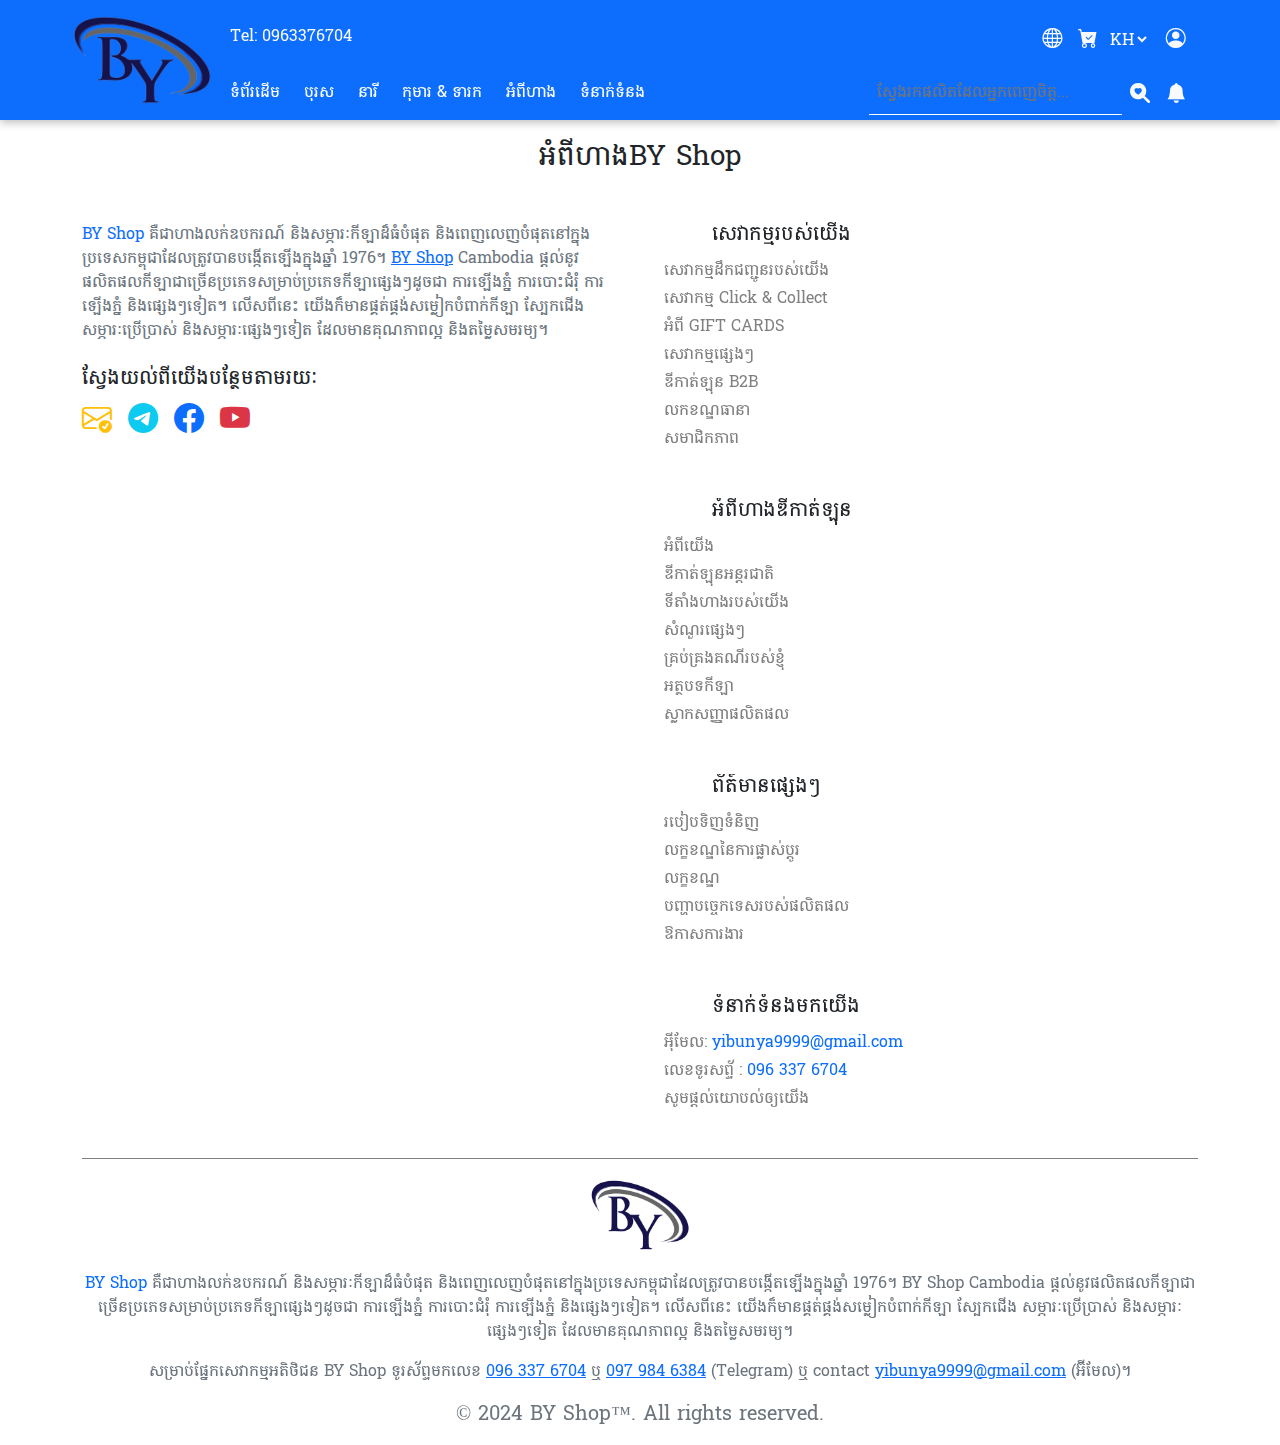
<file: about.html>
<!DOCTYPE html>
<html lang="en">
<head>
    <meta charset="UTF-8">
    <meta name="viewport" content="width=device-width, initial-scale=1.0">
    <link rel="stylesheet" href="css/style.css">
    <link rel="stylesheet" href="css/contact.css">
    <link rel="stylesheet" href="vendor/bootstrap/bootstrap.min.css">
    <link rel="stylesheet" href="https://cdn.jsdelivr.net/npm/bootstrap-icons@1.11.3/font/bootstrap-icons.min.css">
    <link href="https://unpkg.com/aos@2.3.1/dist/aos.css" rel="stylesheet">
    <title>អំពីហាង</title>
    <link rel="icon" href="img/logo-white.png">
</head>
<body style="font-family: Suwannaphum, serif;">
    <!-- ------- <Header>---------- -->
    <section class="navbar-menu fixed-top">
        <nav class="navbar navbar-expand-lg bg-primary  navbar-dark p-0 d-none d-lg-block ">
            <div class="container mb-0 h-100 ">
                <a class="navbar-brand p-0" href="index.html">
                    <img class="image-fluid w-25" src="img/logo-white.png" alt="">
                </a>
                <button class="navbar-toggler" type="button" data-bs-toggle="collapse" data-bs-target="#navbarSupportedContent" aria-controls="navbarSupportedContent" aria-expanded="false" aria-label="Toggle navigation">
                    <span class="navbar-toggler-icon"></span>
                </button>
                
                <div class="collapse navbar-collapse  h-100 " id="navbarSupportedContent">
                    <div class="row w-100 p-0 m-0 h-100 py-0 ">
                        <div class="col  mb-0 h-100 d-flex flex-column justify-content-between ">
                            <span class="text-light my-4">Tel: <a class="nav-link d-inline tel" href="">0963376704</a></span>
                            <ul class="navbar-nav me-auto mb-lg-0 gap-lg-1 gap-xl-3 gap-xxl-4 position-relative ">
                                <li class="nav-item p-0">
                                  <a class="nav-link active hvr-underline-from-left pb-3 ps-0 " aria-current="page" href="index.html">ទំព័រដើម</a>
                                </li>
                                
                                <li class="nav-item p-0">
                                  <a class="nav-link active hvr-underline-from-left pb-3 ps-0" aria-current="page" href="#">បុរស</a>
                                  <div class="drowdow position-absolute d-flex flex-column ">
                                    <a href="men_shirts.html">អាវ</a>
                                    <a href="men_pats.html">ខោ</a>
                                    <a href="men_shoes.html">ស្បែកជើង</a>
                                  </div>
                                </li>
                                <li class="nav-item p-0">
                                  <a class="nav-link active hvr-underline-from-left pb-3 ps-0" aria-current="page" href="#">នារី</a>
                                  <div class="drowdow position-absolute d-flex flex-column ">
                                    <a href="women_shirts.html">អាវ</a>
                                    <a href="women_pants.html">ខោ</a>
                                    <a href="women_shoes.html">ស្បែកជើង</a>
                                  </div>
                                </li>
                                <li class="nav-item p-0">
                                  <a class="nav-link active hvr-underline-from-left pb-3 ps-0" aria-current="page" href="#">កុមារ & ទារក</a>
                                  <div class="drowdow position-absolute d-flex flex-column ">
                                    <a href="c-boy.html">ក្មេងប្រុស</a>
                                    <a href="c-girl.html">ក្មេងស្រី</a>
                                    <a href="c-baby.html">ទារក</a>
                                  </div>
                                </li>
                                <li class="nav-item p-0">
                                    <a class="nav-link active hvr-underline-from-left pb-3 ps-0" aria-current="page" href="about.html">អំពីហាង</a>
                                </li>
                                <li class="nav-item p-0">
                                    <a class="nav-link active hvr-underline-from-left pb-3 ps-0" aria-current="page" href="contact-us.html">ទំនាក់ទំនង</a>
                                </li>
                                
                              </ul>
                        </div>
                        <div class="col ">
                            <div>
                                <form class="d-flex justify-content-end mt-4" action="">
                                    <a class="nav-link text-light me-3 fs-5" href=""><i class="bi bi-globe"></i></a>
                                    <a href="" class="nav-link text-light fs-5"><i class="bi bi-cart-check-fill"></i></a>
                                    <select class="border-0 bg-primary  text-light  ms-2 " name="" id="">
                                        <option value="">KH</option>
                                        <option value="">EN</option>
                                    </select>
                                    <a href="landing.html" class="nav-link text-light ms-3 fs-5"><i class="bi bi-person-circle"></i></a>
                                </form>
                            </div>
                            <form class="d-flex justify-content-end  mt-4 " role="search">
                                <input class="text-light ps-2" type="search" placeholder="ស្វែងរក​ផលិតដែលអ្នកពេញចិត្ត..." aria-label="Search">
                                <a class="nav-link text-light fs-5 ms-2" href=""><i class="bi bi-search-heart-fill"></i></a>
                                <a class="nav-link text-light fs-5 ms-3" href=""><i class="bi bi-bell-fill"></i></a>
                            </form>
                        </div>
                    </div>
                </div>
            </div>
        </nav>

        <nav class="navbar navbar-expand-lg bg-primary navbar-dark d-block d-lg-none ">
            <div class="container">
                
                <div class="d-flex ">
                    <a class="navbar-brand nav-link fs-2" data-bs-toggle="offcanvas" href="#offcanvasNavbar" role="button" aria-controls="offcanvasExample"><i class="bi bi-list"></i></a>
                    <a class="navbar-brand nav-link ms-2 pt-3" href="#"><i class="bi bi-search-heart-fill"></i></a>
                </div>
                
                
                <div class="logo m-auto ">
                    <a href="index.html"><img class="img-fluid " src="img/logo-white.png" alt=""></a>
                </div>
    
                <div class="justify-content-end ">
                <div>
                    <form class="d-flex justify-content-end " action="">
                        <!-- <a class="nav-link text-light fs-5 me-3" href=""><i class="bi bi-globe"></i></a> -->
                        <a href="" class="nav-link text-light fs-5 me-1"><i class="bi bi-cart-check-fill"></i></a>

                        <select class="border-0 bg-primary text-light ms-1 " name="" id="">
                            <option value="">KH</option>
                            <option value="">EN</option>
                        </select>
                        <a href="" class="nav-link text-light ms-1 fs-5"><i class="bi bi-bell-fill"></i></a>
                        <a href="landing.html" class="nav-link text-light ms-3 fs-5"><i class="bi bi-person-circle"></i></a>
                    </form>
                </div>
                </div>
            </div>
        </nav>
        <!-- ---- offcanvas--- -->
        <div class="offcanvas offcanvas-start bg-primary navbar-dark " tabindex="-1" id="offcanvasNavbar" aria-labelledby="offcanvasExampleLabel">
            <div class="offcanvas-start ms-4 mt-2">
                <!-- <h5 class="offcanvas-title" id="offcanvasExampleLabel">Offcanvas</h5> -->
                <button type="button" class="btn-close" data-bs-dismiss="offcanvas" aria-label="Close"></button>
            </div>
            <div class="offcanvas-body">
                <div class="m-auto w-50 m-auto ">
                    <a href="index.html"><img class="img-fluid w-100" src="img/logo-white.png" alt=""></a>
                </div>
                <div class="w-50 m-auto offcan mt-3">
                    <ul class="navbar-nav w-100  gap-2 position-relative">
                        <li class="nav-item ">
                            <a class="nav-link active d-inline fs-6" aria-current="page" href="index.html">ទំព័រដើម</a>
                        </li>
                        <li class="nav-item ">
                            <a class="nav-link active  d-inline fs-6 " aria-current="page" href="#">បុរស</a>
                            <div class="drowdow1 d-flex flex-column">
                                <a href="men_shirts.html"> <i class="bi bi-arrow-right text-light "></i> អាវ</a>
                                <a href="men_pats.html"> <i class="bi bi-arrow-right text-light "></i> ខោ</a>
                                <a href="men_shoes.html"> <i class="bi bi-arrow-right text-light "></i> ស្បែកជើង</a>
                            </div>
                        </li>
                        <li class="nav-item ">
                            <a class="nav-link active d-inline fs-6" aria-current="page" href="#">នារី</a>
                            <div class="drowdow1 d-flex flex-column ">
                                <a href="women_shirts.html"> <i class="bi bi-arrow-right text-light "></i> អាវ</a>
                                <a href="women_pants.html"> <i class="bi bi-arrow-right text-light "></i> ខោ</a>
                                <a href="women_shoes.html"> <i class="bi bi-arrow-right text-light "></i>ស្បែកជើង</a>
                            </div>
                        </li>
                        <li class="nav-item ">
                            <a class="nav-link active d-inline fs-6" aria-current="page" href="#">កុមារ & ទារក</a>
                            <div class="drowdow1 d-flex flex-column ">
                                <a href="c-boy.html"> <i class="bi bi-arrow-right text-light "></i> ក្មេងប្រុស</a>
                                <a href="c-girl.html"> <i class="bi bi-arrow-right text-light "></i> ក្មេងស្រី</a>
                                <a href="c-baby.html"> <i class="bi bi-arrow-right text-light "></i> ទារក</a>
                            </div>
                        </li>
                        <li class="nav-item ">
                            <a class="nav-link active d-inline fs-6" aria-current="page" href="about.html">អំពីហាង</a>
                        </li>
                        <li class="nav-item ">
                            <a class="nav-link active d-inline fs-6" aria-current="page" href="contact-us.html">ទំនាក់ទំនង</a>
                        </li>
                    </ul>
                </div>
            </div>
        </div>
    </section>
    <!-- contact -->
    <section class="section-about">
        <div class="container mt-5 ">
            <h1 class="text-center h3 mb-5">
                អំពីហាងBY Shop
            </h1>
            <div class="row g-5">
                <div class="col-xl-6 col-lg-6 col-md-12">
                    <p class="text-secondary">
                        <span class="text-primary">BY Shop</span> គឺជាហាងលក់ឧបករណ៍ និងសម្ភារៈកីឡាដ៏ធំបំផុត 
                        និងពេញលេញបំផុតនៅក្នុងប្រទេសកម្ពុជាដែលត្រូវបានបង្កើតឡើងក្នុងឆ្នាំ 1976។ 
                       <a href="index.html">BY Shop</a>  Cambodia ផ្តល់នូវផលិតផលកីឡាជាច្រើនប្រភេទសម្រាប់ប្រភេទកីឡាផ្សេងៗដូចជា 
                        ការឡើងភ្នំ ការបោះជំរុំ ការឡើងភ្នំ និងផ្សេងៗទៀត។ លើសពីនេះ 
                        យើងក៏មានផ្គត់ផ្គង់សម្លៀកបំពាក់កីឡា ស្បែកជើង សម្ភារៈប្រើប្រាស់ 
                        និងសម្ភារៈផ្សេងៗទៀត ដែលមានគុណភាពល្អ និងតម្លៃសមរម្យ។
                    </p>
                    <div class="group-about mt-4 mb-2">
                        <div class="box-about">
                            <h1 class="h5">ស្វែងយល់ពីយើងបន្ថែមតាមរយៈ</h1>
                        </div>
                        <div class="box-about-icon d-flex gap-3 ">
                            <a href="#">
                                <i class="bi bi-envelope-check text-warning"></i> 
                            </a>
                            <a href="https://t.me/yi_bunya" target="_blank">
                                <i class="bi bi-telegram text-info"></i>
                            </a>
                            <a href="https://www.facebook.com/share/iA8iuNoQc1ML4cSn/?mibextid=JRoKGi" target="_blank">
                                <i class="bi bi-facebook"></i>
                            </a>
                            <a href="#" target="_blank">
                                <i class="bi bi-youtube text-danger"></i>
                            </a>
                        </div>
                        
                    </div>
                    <div class="map mt-3">
                        <iframe src="https://www.google.com/maps/embed?pb=!1m18!1m12!1m3!1d3909.076552694625!2d104.89280927356393!3d11.546366244523425!2m3!1f0!2f0!3f0!3m2!1i1024!2i768!4f13.1!3m3!1m2!1s0x31095101b4143b15%3A0x6ccb65bace3250ba!2z4Z6c4Z6P4Z-S4Z6PIOGeheGehOGfkuGegOGfkuGemuGetuGek-GfkuGej-Gej-GetuGeluGfkuGemuGeoOGfkuGemOGen-GfkuGekeGeueGehOGemOGetuGek-Geh-GfkOGemQ!5e0!3m2!1skm!2skh!4v1717068811027!5m2!1skm!2skh" width="600" height="450" style="border:0;" allowfullscreen="" loading="lazy" referrerpolicy="no-referrer-when-downgrade"></iframe>
                    </div>
                </div>
                <div class="col-xl-6 col-lg-6 col-md-12">
                    <div class="ms-about">
                        <div class="w-50">
                            <h1 class="h5 hvr-underline-from-left pb-1 ms-lg-5 text-md-center">សេវាកម្មរបស់យើង</h1>
                            <div class="d-flex flex-column gap-1">
                                <a href="" class="link-about fs-6 ">សេវាកម្មដឹកជញ្ជូនរបស់យើង</a>
                                <a href="" class="link-about fs-6 ">សេវាកម្ម Click & Collect</a>
                                <a href="" class="link-about fs-6 ">អំពី GIFT CARDS</a>
                                <a href="" class="link-about fs-6 ">សេវាកម្មផ្សេងៗ</a>
                                <a href="" class="link-about fs-6 ">ឌីកាត់ឡុន B2B</a>
                                <a href="" class="link-about fs-6 ">លកខណ្ឌធានា</a>
                                <a href="" class="link-about fs-6 ">សមាជិកភាព</a>
                            </div>
                        </div>
                        <div class="w-50">
                            <h1 class="h5 hvr-underline-from-left pb-1 mt-5 ms-lg-5">អំពីហាងឌីកាត់ឡុន</h1><br>
                            <div class="d-flex flex-column gap-1">
                                <a href="" class="link-about fs-6 ">អំពីយើង</a>
                                <a href="" class="link-about fs-6 ">ឌីកាត់ឡុនអន្តរជាតិ</a>
                                <a href="" class="link-about fs-6 ">ទីតាំងហាងរបស់យើង</a>
                                <a href="" class="link-about fs-6 ">សំណួរផ្សេងៗ</a>
                                <a href="" class="link-about fs-6 ">គ្រប់គ្រងគណីរបស់ខ្ញុំ</a>
                                <a href="" class="link-about fs-6 ">អត្ថបទកីឡា</a>
                                <a href="" class="link-about fs-6 ">ស្លាកសញ្ញាផលិតផល</a>
                            </div>
                        </div>
                        <div class="w-50">
                            <h1 class="h5 hvr-underline-from-left pb-1 mt-5 ms-lg-5">ព័ត៍មានផ្សេងៗ</h1><br>
                            <div class="d-flex flex-column gap-1">
                                <a href="" class="link-about fs-6 ">របៀបទិញទំនិញ</a>
                                <a href="" class="link-about fs-6 ">លក្ខខណ្ឌនៃការផ្លាស់ប្តូរ</a>
                                <a href="" class="link-about fs-6 ">លក្ខខណ្ឌ</a>
                                <a href="" class="link-about fs-6 ">បញ្ហាបច្ចេកទេសរបស់ផលិតផល</a>
                                <a href="" class="link-about fs-6 ">ឱកាសការងារ</a>
                            </div>
                        </div>
                        <div class="w-50">
                            <h1 class="h5 hvr-underline-from-left pb-1 mt-5 ms-lg-5">ទំនាក់ទំនងមកយើង</h1><br>
                            <div class="d-flex flex-column gap-1">
                                <a href="" class="link-about fs-6 ">អុីមែល: <span class="text-primary">yibunya9999@gmail.com</span></a>
                                <a href="" class="link-about fs-6 ">លេខទូរសព្ទ័ : <span class="text-primary">096 337 6704</span></a>
                                <a href="" class="link-about fs-6 ">សូមផ្តល់យោបល់ឲ្យយើង</a>
                            </div>
                        </div>
                        
                    </div>
                </div>
            </div>
        </div>
    </section>



    <!-- -------- fooder ------- -->
    <section class="section-fooder">
        <div class="container">
            <div class="fooder mt-5 text-center" >
                <img src="img/logo-white.png" alt="" class="w-10">
                <p class="text-center fs-6 text-secondary">
                    <span class="text-primary">BY Shop</span> គឺជាហាងលក់ឧបករណ៍ និងសម្ភារៈកីឡាដ៏ធំបំផុត 
                    និងពេញលេញបំផុតនៅក្នុងប្រទេសកម្ពុជាដែលត្រូវបានបង្កើតឡើងក្នុងឆ្នាំ 1976។ BY Shop Cambodia 
                    ផ្តល់នូវផលិតផលកីឡាជាច្រើនប្រភេទសម្រាប់ប្រភេទកីឡាផ្សេងៗដូចជា ការឡើងភ្នំ ការបោះជំរុំ ការឡើងភ្នំ 
                    និងផ្សេងៗទៀត។ លើសពីនេះ យើងក៏មានផ្គត់ផ្គង់សម្លៀកបំពាក់កីឡា ស្បែកជើង សម្ភារៈប្រើប្រាស់
                    និងសម្ភារៈផ្សេងៗទៀត ដែលមានគុណភាពល្អ និងតម្លៃសមរម្យ។
                </p>
                <p class="fs-6 mt-1 text-secondary">
                    សម្រាប់ផ្នែកសេវាកម្មអតិថិជន BY Shop ទូរស័ព្ទមកលេខ <a href="">096 337 6704</a> ឬ <a href="">097 984 6384</a> (Telegram) ឬ contact <a href="">yibunya9999@gmail.com</a> (អ៊ីមែល)។
                </p>
                <p class="fs-5 mt-1 text-secondary">
                    © 2024 BY Shop™. All rights reserved.
                </p>
            </div>
        </div>
    </section>



    <script src="vendor/bootstrap/bootstrap.bundle.min.js"></script>
</body>
</html>
</file>
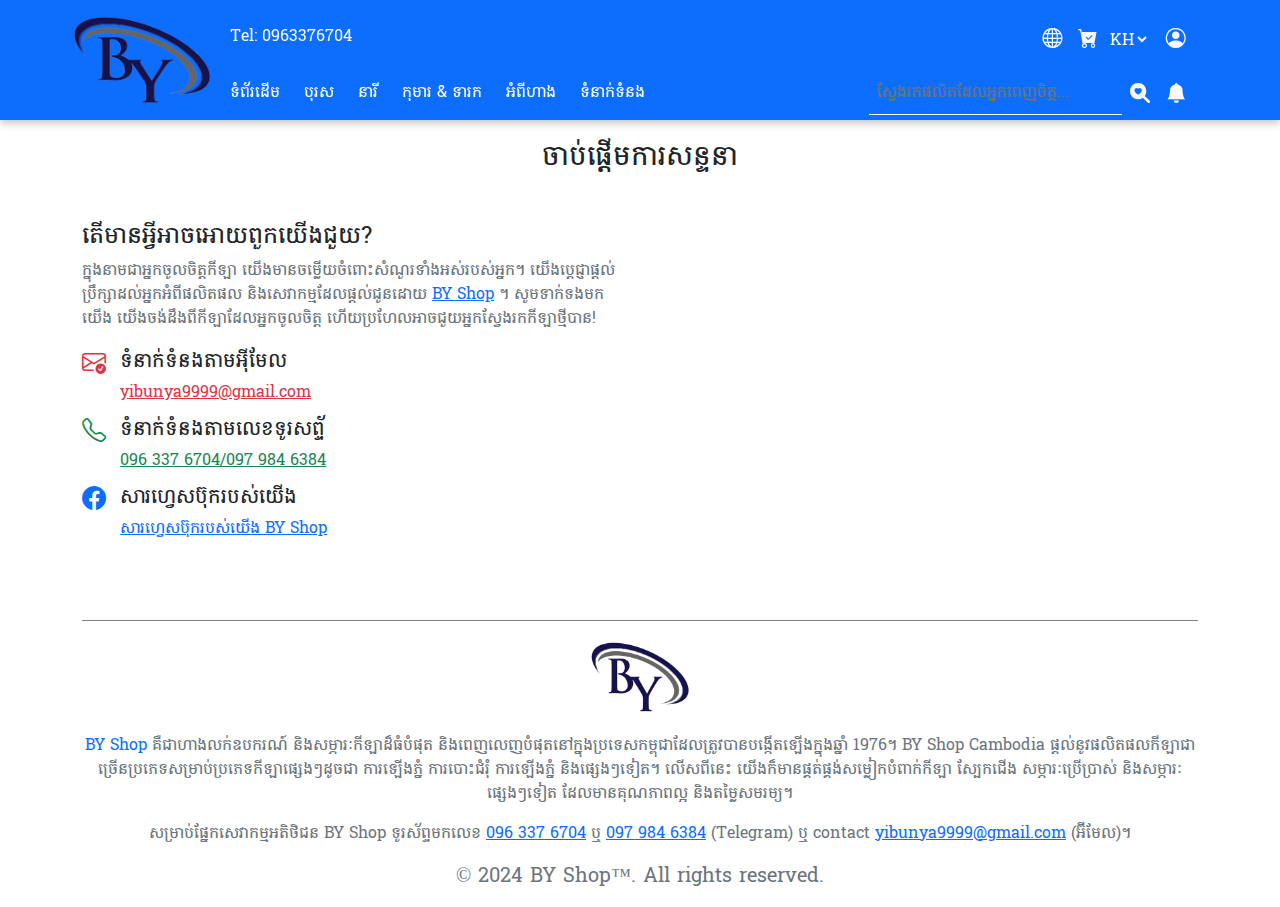
<file: contact-us.html>
<!DOCTYPE html>
<html lang="en">
<head>
    <meta charset="UTF-8">
    <meta name="viewport" content="width=device-width, initial-scale=1.0">
    <link rel="stylesheet" href="css/style.css">
    <link rel="stylesheet" href="css/contact.css">
    <link rel="stylesheet" href="vendor/bootstrap/bootstrap.min.css">
    <link rel="stylesheet" href="https://cdn.jsdelivr.net/npm/bootstrap-icons@1.11.3/font/bootstrap-icons.min.css">
    <link href="https://unpkg.com/aos@2.3.1/dist/aos.css" rel="stylesheet">
    <title>ទំនាក់ទំនង</title>
    <link rel="icon" href="img/logo-white.png">
</head>
<body style="font-family: Suwannaphum, serif;">
    <!-- ------- <Header>---------- -->
    <section class="navbar-menu fixed-top">
        <nav class="navbar navbar-expand-lg bg-primary  navbar-dark p-0 d-none d-lg-block ">
            <div class="container mb-0 h-100 ">
                <a class="navbar-brand p-0" href="index.html">
                    <img class="image-fluid w-25" src="img/logo-white.png" alt="">
                </a>
                <button class="navbar-toggler" type="button" data-bs-toggle="collapse" data-bs-target="#navbarSupportedContent" aria-controls="navbarSupportedContent" aria-expanded="false" aria-label="Toggle navigation">
                    <span class="navbar-toggler-icon"></span>
                </button>
                
                <div class="collapse navbar-collapse  h-100 " id="navbarSupportedContent">
                    <div class="row w-100 p-0 m-0 h-100 py-0 ">
                        <div class="col  mb-0 h-100 d-flex flex-column justify-content-between ">
                            <span class="text-light my-4">Tel: <a class="nav-link d-inline tel" href="">0963376704</a></span>
                            <ul class="navbar-nav me-auto mb-lg-0 gap-lg-1 gap-xl-3 gap-xxl-4 position-relative ">
                                <li class="nav-item p-0">
                                  <a class="nav-link active hvr-underline-from-left pb-3 ps-0 " aria-current="page" href="index.html">ទំព័រដើម</a>
                                </li>
                                
                                <li class="nav-item p-0">
                                  <a class="nav-link active hvr-underline-from-left pb-3 ps-0" aria-current="page" href="#">បុរស</a>
                                  <div class="drowdow position-absolute d-flex flex-column ">
                                    <a href="men_shirts.html">អាវ</a>
                                    <a href="men_pats.html">ខោ</a>
                                    <a href="men_shoes.html">ស្បែកជើង</a>
                                  </div>
                                </li>
                                <li class="nav-item p-0">
                                  <a class="nav-link active hvr-underline-from-left pb-3 ps-0" aria-current="page" href="#">នារី</a>
                                  <div class="drowdow position-absolute d-flex flex-column ">
                                    <a href="women_shirts.html">អាវ</a>
                                    <a href="women_pants.html">ខោ</a>
                                    <a href="women_shoes.html">ស្បែកជើង</a>
                                  </div>
                                </li>
                                <li class="nav-item p-0">
                                  <a class="nav-link active hvr-underline-from-left pb-3 ps-0" aria-current="page" href="#">កុមារ & ទារក</a>
                                  <div class="drowdow position-absolute d-flex flex-column ">
                                    <a href="c-boy.html">ក្មេងប្រុស</a>
                                    <a href="c-girl.html">ក្មេងស្រី</a>
                                    <a href="c-baby.html">ទារក</a>
                                  </div>
                                </li>
                                <li class="nav-item p-0">
                                    <a class="nav-link active hvr-underline-from-left pb-3 ps-0" aria-current="page" href="about.html">អំពីហាង</a>
                                </li>
                                <li class="nav-item p-0">
                                    <a class="nav-link active hvr-underline-from-left pb-3 ps-0" aria-current="page" href="contact-us.html">ទំនាក់ទំនង</a>
                                </li>
                                
                              </ul>
                        </div>
                        <div class="col ">
                            <div>
                                <form class="d-flex justify-content-end mt-4" action="">
                                    <a class="nav-link text-light me-3 fs-5" href=""><i class="bi bi-globe"></i></a>
                                    <a href="" class="nav-link text-light fs-5"><i class="bi bi-cart-check-fill"></i></a>
                                    <select class="border-0 bg-primary  text-light  ms-2 " name="" id="">
                                        <option value="">KH</option>
                                        <option value="">EN</option>
                                    </select>
                                    <a href="landing.html" class="nav-link text-light ms-3 fs-5"><i class="bi bi-person-circle"></i></a>
                                </form>
                            </div>
                            <form class="d-flex justify-content-end  mt-4 " role="search">
                                <input class="text-light ps-2" type="search" placeholder="ស្វែងរក​ផលិតដែលអ្នកពេញចិត្ត..." aria-label="Search">
                                <a class="nav-link text-light fs-5 ms-2" href=""><i class="bi bi-search-heart-fill"></i></a>
                                <a class="nav-link text-light fs-5 ms-3" href=""><i class="bi bi-bell-fill"></i></a>
                            </form>
                        </div>
                    </div>
                </div>
            </div>
        </nav>

        <nav class="navbar navbar-expand-lg bg-primary navbar-dark d-block d-lg-none ">
            <div class="container">
                
                <div class="d-flex ">
                    <a class="navbar-brand nav-link fs-2" data-bs-toggle="offcanvas" href="#offcanvasNavbar" role="button" aria-controls="offcanvasExample"><i class="bi bi-list"></i></a>
                    <a class="navbar-brand nav-link ms-2 pt-3" href="#"><i class="bi bi-search-heart-fill"></i></a>
                </div>
                
                
                <div class="logo m-auto ">
                    <a href="index.html"><img class="img-fluid " src="img/logo-white.png" alt=""></a>
                </div>
    
                <div class="justify-content-end ">
                <div>
                    <form class="d-flex justify-content-end " action="">
                        <a href="" class="nav-link text-light fs-5 me-1"><i class="bi bi-cart-check-fill"></i></a>

                        <select class="border-0 bg-primary text-light ms-1 " name="" id="">
                            <option value="">KH</option>
                            <option value="">EN</option>
                        </select>
                        <a href="" class="nav-link text-light ms-1 fs-5"><i class="bi bi-bell-fill"></i></a>
                        <a href="landing.html" class="nav-link text-light ms-3 fs-5"><i class="bi bi-person-circle"></i></a>
                    </form>
                </div>
                </div>
            </div>
        </nav>
        <!-- ---- offcanvas--- -->
        <div class="offcanvas offcanvas-start bg-primary navbar-dark " tabindex="-1" id="offcanvasNavbar" aria-labelledby="offcanvasExampleLabel">
            <div class="offcanvas-start ms-4 mt-2">
                <!-- <h5 class="offcanvas-title" id="offcanvasExampleLabel">Offcanvas</h5> -->
                <button type="button" class="btn-close" data-bs-dismiss="offcanvas" aria-label="Close"></button>
            </div>
            <div class="offcanvas-body">
                <div class="m-auto w-50 m-auto ">
                    <a href="index.html"><img class="img-fluid w-100" src="img/logo-white.png" alt=""></a>
                </div>
                <div class="w-50 m-auto offcan mt-3">
                    <ul class="navbar-nav w-100  gap-2 position-relative">
                        <li class="nav-item ">
                            <a class="nav-link active d-inline fs-6" aria-current="page" href="index.html">ទំព័រដើម</a>
                        </li>
                        <li class="nav-item ">
                            <a class="nav-link active  d-inline fs-6 " aria-current="page" href="#">បុរស</a>
                            <div class="drowdow1 d-flex flex-column">
                                <a href="men_shirts.html"> <i class="bi bi-arrow-right text-light "></i> អាវ</a>
                                <a href="men_pats.html"> <i class="bi bi-arrow-right text-light "></i> ខោ</a>
                                <a href="men_shoes.html"> <i class="bi bi-arrow-right text-light "></i> ស្បែកជើង</a>
                            </div>
                        </li>
                        <li class="nav-item ">
                            <a class="nav-link active d-inline fs-6" aria-current="page" href="#">នារី</a>
                            <div class="drowdow1 d-flex flex-column ">
                                <a href="women_shirts.html"> <i class="bi bi-arrow-right text-light "></i> អាវ</a>
                                <a href="women_pants.html"> <i class="bi bi-arrow-right text-light "></i> ខោ</a>
                                <a href="women_shoes.html"> <i class="bi bi-arrow-right text-light "></i>ស្បែកជើង</a>
                            </div>
                        </li>
                        <li class="nav-item ">
                            <a class="nav-link active d-inline fs-6" aria-current="page" href="#">កុមារ & ទារក</a>
                            <div class="drowdow1 d-flex flex-column ">
                                <a href="c-boy.html"> <i class="bi bi-arrow-right text-light "></i> ក្មេងប្រុស</a>
                                <a href="c-girl.html"> <i class="bi bi-arrow-right text-light "></i> ក្មេងស្រី</a>
                                <a href="c-baby.html"> <i class="bi bi-arrow-right text-light "></i> ទារក</a>
                            </div>
                        </li>
                        <li class="nav-item p-0">
                            <a class="nav-link active hvr-underline-from-left pb-3 ps-0" aria-current="page" href="about.html">អំពីហាង</a>
                        </li>
                        <li class="nav-item ">
                            <a class="nav-link active d-inline fs-6" aria-current="page" href="about.html">អំពីហាង</a>
                        </li>
                        <li class="nav-item ">
                            <a class="nav-link active d-inline fs-6" aria-current="page" href="contact-us.html">ទំនាក់ទំនង</a>
                        </li>
                    </ul>
                </div>
            </div>
        </div>
    </section>
    <!-- contact -->
    <section class="section-contact">
        <div class="container mt-5 ">
            <h1 class="text-center h3 mb-5">
                ចាប់ផ្តើមការសន្ទនា
            </h1>
            <div class="row g-4">
                <div class="col-xl-6 col-lg-6 col-12">
                    <h1 class="h4">តើមានអ្វីអាចអោយពួកយើងជួយ?</h1>
                    <p class="text-secondary">
                        ក្នុងនាមជាអ្នកចូលចិត្តកីឡា យើងមានចម្លើយចំពោះសំណួរទាំងអស់របស់អ្នក។ 
                        យើងប្តេជ្ញាផ្តល់ប្រឹក្សាដល់អ្នកអំពីផលិតផល និងសេវាកម្មដែលផ្តល់ជូនដោយ <a href="" class="text-primay ">BY Shop</a> ។ 
                        សូមទាក់ទងមកយើង យើងចង់ដឹងពីកីឡាដែលអ្នកចូលចិត្ត ហើយប្រហែលអាចជួយអ្នកស្វែងរកកីឡាថ្មីបាន!
                    </p>
                <div class="group-contact w-100 d-flex mb-2">
                    <div class="box-group-icon">
                        <p>
                            <i class="bi bi-envelope-check fs-4 text-danger"></i> 
                        </p>
                    </div>
                    <div class="box-group-icon1">
                        <span class="fs-5 ">ទំនាក់ទំនងតាមអុីមែល <br> <a href="" class="fs-6 text-danger" target="_blank">yibunya9999@gmail.com</a></span>
                    </div>
                </div>
                <div class="group-contact w-100 d-flex mb-2">
                    <div class="box-group-icon">
                        <p>
                            <i class="bi bi-telephone fs-4 text-success"></i>
                        </p>
                    </div>
                    <div class="box-group-icon1">
                        <span class="fs-5 ">ទំនាក់ទំនងតាមលេខទូរសព្ទ័ <br> <a href="" class="fs-6 text-success">096 337 6704/097 984 6384</a></span>
                    </div>
                </div>
                <div class="group-contact w-100 d-flex mb-2">
                    <div class="box-group-icon">
                        <p>
                            <i class="bi bi-facebook fs-4 text-primary"></i>
                        </p>
                    </div>
                    <div class="box-group-icon1">
                        <span class="fs-5">សារហ្វេសប៊ុករបស់យើង <br> <a href="https://www.facebook.com/people/BY-Shop/100088189045420/" target="_blank" class="fs-6">សារហ្វេសប៊ុករបស់យើង BY Shop</a></span>
                    </div>
                </div>
                </div>
                <div class="col-xl-6 col-lg-6 col-12">
                    <div class="map">
                        <iframe src="https://www.google.com/maps/embed?pb=!1m18!1m12!1m3!1d3909.076552694625!2d104.89280927356393!3d11.546366244523425!2m3!1f0!2f0!3f0!3m2!1i1024!2i768!4f13.1!3m3!1m2!1s0x31095101b4143b15%3A0x6ccb65bace3250ba!2z4Z6c4Z6P4Z-S4Z6PIOGeheGehOGfkuGegOGfkuGemuGetuGek-GfkuGej-Gej-GetuGeluGfkuGemuGeoOGfkuGemOGen-GfkuGekeGeueGehOGemOGetuGek-Geh-GfkOGemQ!5e0!3m2!1skm!2skh!4v1717068811027!5m2!1skm!2skh" width="600" height="450" style="border:0;" allowfullscreen="" loading="lazy" referrerpolicy="no-referrer-when-downgrade"></iframe>
                    </div>
                </div>
            </div>
        </div>
    </section>



    <!-- -------- fooder ------- -->
    <section class="section-fooder">
        <div class="container ">
            <div class="fooder mt-5 text-center" >
                <img src="img/logo-white.png" alt="" class="w-10">
                <p class="text-center fs-6 text-secondary">
                    <span class="text-primary">BY Shop</span> គឺជាហាងលក់ឧបករណ៍ និងសម្ភារៈកីឡាដ៏ធំបំផុត 
                    និងពេញលេញបំផុតនៅក្នុងប្រទេសកម្ពុជាដែលត្រូវបានបង្កើតឡើងក្នុងឆ្នាំ 1976។ BY Shop Cambodia 
                    ផ្តល់នូវផលិតផលកីឡាជាច្រើនប្រភេទសម្រាប់ប្រភេទកីឡាផ្សេងៗដូចជា ការឡើងភ្នំ ការបោះជំរុំ ការឡើងភ្នំ 
                    និងផ្សេងៗទៀត។ លើសពីនេះ យើងក៏មានផ្គត់ផ្គង់សម្លៀកបំពាក់កីឡា ស្បែកជើង សម្ភារៈប្រើប្រាស់
                    និងសម្ភារៈផ្សេងៗទៀត ដែលមានគុណភាពល្អ និងតម្លៃសមរម្យ។
                </p>
                <p class="fs-6 mt-1 text-secondary">
                    សម្រាប់ផ្នែកសេវាកម្មអតិថិជន BY Shop ទូរស័ព្ទមកលេខ <a href="">096 337 6704</a> ឬ <a href="">097 984 6384</a> (Telegram) ឬ contact <a href="">yibunya9999@gmail.com</a> (អ៊ីមែល)។
                </p>
                <p class="fs-5 mt-1 text-secondary">
                    © 2024 BY Shop™. All rights reserved.
                </p>
            </div>
        </div>
    </section>




    <script src="vendor/bootstrap/bootstrap.bundle.min.js"></script>
</body>
</html>
</file>
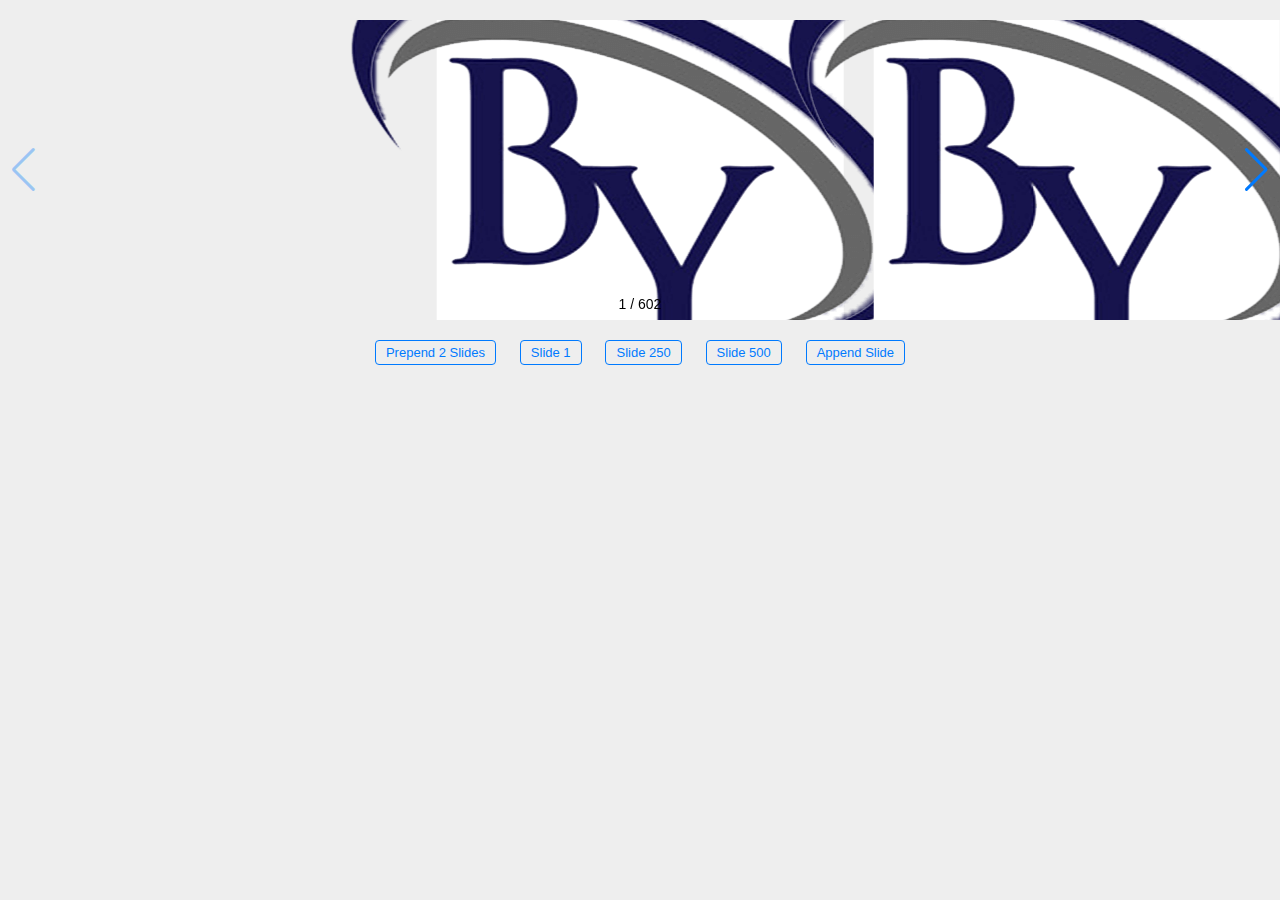
<file: test.html>
<!DOCTYPE html>
<html lang="en">

<head>
  <meta charset="utf-8" />
  <title>Swiper demo</title>
  <meta name="viewport" content="width=device-width, initial-scale=1" />
  <!-- Link Swiper's CSS -->
  <link rel="stylesheet" href="https://cdn.jsdelivr.net/npm/swiper@11/swiper-bundle.min.css" />

  <!-- Demo styles -->
  <style>
    body {
      background: #eee;
      font-family: Helvetica Neue, Helvetica, Arial, sans-serif;
      font-size: 14px;
      color: #000;
      margin: 0;
      padding: 0;
    }

    .swiper {
      width: 100%;
      height: 300px;
      margin: 20px auto;
    }

    .swiper-slide {
      text-align: center;
      font-size: 18px;
      background: #fff;
      display: flex;
      justify-content: center;
      align-items: center;
    }

    .append-buttons {
      text-align: center;
      margin-top: 20px;
    }

    .append-buttons a {
      display: inline-block;
      border: 1px solid #007aff;
      color: #007aff;
      text-decoration: none;
      padding: 4px 10px;
      border-radius: 4px;
      margin: 0 10px;
      font-size: 13px;
    }
  </style>
</head>

<body>
  <!-- Swiper -->
  <div class="swiper">
    <div class="swiper-wrapper">
        
    </div>
    <!-- Add Pagination -->
    <div class="swiper-pagination">
        
    </div>
    <!-- Add Arrows -->
    <div class="swiper-button-next">
        
    </div>
    <div class="swiper-button-prev"></div>
  </div>
  <p class="append-buttons">
    <a href="#" class="prepend-2-slides">Prepend 2 Slides</a>
    <a href="#" class="slide-1">Slide 1</a>
    <a href="#" class="slide-250">Slide 250</a>
    <a href="#" class="slide-500">Slide 500</a>
    <a href="#" class="append-slide">Append Slide</a>
  </p>

  <!-- Swiper JS -->
  <script src="https://cdn.jsdelivr.net/npm/swiper@11/swiper-bundle.min.js"></script>

  <!-- Initialize Swiper -->
  <script>
    let appendNumber = 600;
    let prependNumber = 1;
    const swiper = new Swiper('.swiper', {
      slidesPerView: 3,
      centeredSlides: true,
      spaceBetween: 30,
      pagination: {
        el: '.swiper-pagination',
        type: 'fraction',
      },
      navigation: {
        nextEl: '.swiper-button-next',
        prevEl: '.swiper-button-prev',
      },
      virtual: {
        slides: (function () {
          const slides = [
          '<div class="slide-itemBox"><img src="img/logo-white.png" alt="" class=""></div>',
                '<div class="slide-itemBox"><img src="img/logo-white.png" alt="" class=""></div>'
          ];
          for (var i = 0; i < 600; i += 1) {
            slides.push('bunya' + (i + 1));
          }
          return slides;
        })(),
      },
    });

    document
      .querySelector('.slide-1')
      .addEventListener('click', function (e) {
        e.preventDefault();
        swiper.slideTo(0, 0);
      });

    document
      .querySelector('.slide-250')
      .addEventListener('click', function (e) {
        e.preventDefault();
        swiper.slideTo(249, 0);
      });

    document
      .querySelector('.slide-500')
      .addEventListener('click', function (e) {
        e.preventDefault();
        swiper.slideTo(499, 0);
      });

    document
      .querySelector('.prepend-2-slides')
      .addEventListener('click', function (e) {
        e.preventDefault();
        swiper.virtual.prependSlide([
          'Slide ' + --prependNumber,
          'Slide ' + --prependNumber,
        ]);
      });

    document
      .querySelector('.append-slide')
      .addEventListener('click', function (e) {
        e.preventDefault();
        swiper.virtual.appendSlide('Slide ' + ++appendNumber);
      });
  </script>
</body>

</html>
</file>
<file: css/style.css>
@import url('https://fonts.googleapis.com/css2?family=Suwannaphum&display=swap');

:root{
    --text-orange: hsl(240, 100%, 50%);
    --text-light: #fff;
}

.navbar{
  box-shadow: rgba(0, 0, 0, 0.24) 0px 3px 8px;
}
.navbar .image-fluid{
    width: 120px !important;
    height: 120px !important;
    /* margin: 10px 0px; */
    padding: 10px;
    transform: scale(1.4);
}
.nav-link{
  transition: .3s;
}
.nav-link:hover{
    color: #efebce !important;
    
}
.navbar select{
    outline: none;
}
.navbar option{
    outline: none;
}
.navbar input{
    outline: none;
    background: none;
    border: none;
    padding-bottom: 10px;
    border-bottom: 1px solid rgb(255, 255, 255);
}
/* Underline From Left */
.hvr-underline-from-left {
    display: inline-block;
    vertical-align: middle;
    -webkit-transform: perspective(1px) translateZ(0);
    transform: perspective(1px) translateZ(0);
    box-shadow: 0 0 1px rgba(0, 0, 0, 0);
    position: relative;
    overflow: hidden;
  }
  .hvr-underline-from-left:before {
    content: "";
    position: absolute;
    z-index: -1;
    left: 0;
    right: 100%;
    bottom: 0;
    background: #efebce;
    height: 4px;
    -webkit-transition-property: right;
    transition-property: right;
    -webkit-transition-duration: 0.3s;
    transition-duration: 0.3s;
    -webkit-transition-timing-function: ease-out;
    transition-timing-function: ease-out;
  }
  .hvr-underline-from-left:hover:before, .hvr-underline-from-left:focus:before, .hvr-underline-from-left:active:before {
    right: 0;
  }

.drowdow{
    top: 67px;
    background-color: #fff;
    border-radius: 5px;
    opacity: 0;
    visibility: hidden;
    box-shadow: rgba(0, 0, 0, 0.25) 0px 54px 55px, rgba(0, 0, 0, 0.12) 0px -12px 30px, rgba(0, 0, 0, 0.12) 0px 4px 6px, rgba(0, 0, 0, 0.17) 0px 12px 13px, rgba(0, 0, 0, 0.09) 0px -3px 5px;
    transition: .5s;
}
.drowdow a{
    display: inline-block;
    text-decoration: none;
    color: black;
    padding: 5px 20px;
    /* 00a6fb */
}

.drowdow a:hover{
    color: #0496ff;
}
.nav-item:hover .drowdow{
    opacity: 1;
    visibility: visible;
    transform: translateY(-20px);
}

.logo img{
    width: 100px;
    height: 100px;
    
  }
.offcanvas{
    width: 350px !important;
  }
.offcan .nav-link:hover{
  color: #caf0f8 !important;
}
.drowdow1 a{
  display: inline-block;
  text-decoration: none;
  color: rgb(0, 0, 0);
  padding: 0px 7px;
  display: none;
  /* 00a6fb */
}
.drowdow1 a:hover{
  color: #fff;
}
.offcan .nav-item:hover .drowdow1 a{
  display: block;
}
/* ------ Slide & discount ----- */
.discount{
  margin-top: 140px;
}
.card-slid{
  width: 100%;
  height: 65vh;
  overflow: hidden;
}
.top-25{
  left: 0;
  top: 0;
}
.end-25{
  right: -200px;
}
.card-slid .carousel{
  width: 100% !important;
  height: 100% !important;
}
.carousel-item {
  width: 100%;
  height: 100%;
}
.carousel-item img{
  width: 100%;
  height: 100%;
  object-fit: cover;
}
.btnOrder{
  padding: 5px 20px;
  background: none;
  outline: none;
  border: none;
  border: 2px solid #fff;
  color: #fff;
}
.btnOrder:hover{
  border-color: #00b4d8;
  background-color: #00b4d8;
}
.box-card-banner{
  width: 100%;
  height: 45%;
  box-shadow: rgba(99, 99, 99, 0.2) 0px 2px 8px 0px;
  overflow: hidden;
}
.card-banner{
  width: 100%;
  height: 65vh;
  overflow: hidden;
  padding: 10px;
  display: flex;
  flex-direction: column;
  justify-content: space-between;
}
.box-card-banner img{
  width: 100%;
  height: 100%;
  transition: .5s;
}
.box-card-banner:hover img{
  transform: scale(1.1);
}
.fs-7{
  font-size: 12px;
}
/* ------ item Slide ------ */
.section-itemSlide{
  /* background: #eee; */
  /* font-family: Helvetica Neue, Helvetica, Arial, sans-serif; */
  font-size: 14px;
  color: #000;
  margin: 0;
  padding: 0;
}
.swiper {
  width: 100%;
  display: flex;
}

.swiper-slide {
  width: 120px !important;
  height: 120px !important;
  line-height: 120px;
  text-align: center;
  margin-right: 20px;
  border-radius: 50%;
  overflow: hidden;
}
.swiper-slide img{
  width: 100%;
  height: 100%;
  object-fit: cover;
}

/* -------- section-men ------- */
.container-men{
  border-top: 2px solid #2196f3;
}
.text-men{
  border-bottom: 1px solid gray;
  padding-bottom: 20px;
}

.subMen{
  align-items: center;
  text-align: center;
}
.subMen a{
  text-decoration: none;
  color: gray;
}
.subMen a:hover{
  color: #2196f3;
}
.menSlide{
  width: 100%;
  overflow: hidden;
}
.menSlideBar{
  width: 100%;
  overflow: hidden;
}
.menSlideBar .carousel-inner{
  width: 100%;
  height: 87vh;
} 
.menSlideBar .carousel-inner img{
  width: 100% ;
  height: 100% ;
  object-fit: cover ;
}
/* ---------- */

.cardMen a{
  text-decoration: none;
  color: #000;
}
.menCard-box{
  width: 100%;
  height: 87vh;
  display: flex;
  flex-direction: column;
  justify-content: space-between;
  
}
.box-cardMen{
  height: 47.5%;
  overflow: hidden;
  transition: 0.3s;
}
.cardmen-img{
  height: 70%;
  overflow: hidden;
}
.cardmen-img img{
  width: 100%;
  height: 100%;
  object-fit: cover;
  transition: .3s;
}
.cardMen-tille{
  height: 30%;
  padding-top: 0;
}
.name-itemMen{
  font-size: 10px;
}
.cardMen-tille p{
  /* font-size: 9px; */
  line-height: 10px;
  padding-top: 10px;
}
.cardMen-tille span{
  display: inline-block;
  border-radius: 5px;
  color: #fff;
  background-color: rgba(0, 85, 255, 0.607);
}
.star{
  font-size: 13px;
}
.pos-more{
  position: absolute;
  right: 0;
  bottom: 0;
  background-color: #00b4d8;
  border-radius: 5px;
  color: #fff;
}


.box-cardMen:hover{
  transform: translate(0 , -20px);
  transform: scale(10px);
  border-radius: 5px;
  box-shadow: rgba(0, 0, 0, 0.19) 0px 10px 20px, rgba(0, 0, 0, 0.23) 0px 6px 6px;
}
.box-cardMen img:hover{
  transform: scale(1.2);
}
/* ----------- section-newProduct ------- */
.cardNew{
  width: 100%;
  min-height: 250px;
  overflow: hidden;
  transition: .3s;
}
.cardNew img{
  width: 100%;
  height: 100%;
  object-fit: cover;
}
.cardNew:hover{transform: scale(0.96);
  border-radius: 5px;
}


/* ------Fooder-------- */
.fooder{
  border-top: 1px solid gray;
}
.w-10{
  width: 100px;
}
/* ------Resposive--- */
/* // Small devices (landscape phones, 576px and up) */

@media (max-width: 576px) { 
  .carousel-caption h5{
    font-size: 15px;
  }
  .carousel-caption h1{
    font-size: 20px;
  }
  .btnOrder{
    font-size: 15px;
  }
  .card-slid{
    width: 100%;
    height: 35vh;
    overflow: hidden;
  }
  .subMen{
    justify-content: center;
  }
  .menCard-box{
    flex-direction: row;
    height: 50vh;
  }
  .box-cardMen{
    width: 47%;
    height: 100%;
    
  }
}
/* ---------------- */
@media (min-width: 577px) { 
  .card-slid{
    width: 100%;
    height: 50vh;
    overflow: hidden;
    
  }
  .subMen{
    justify-content: center;
  }
  .menCard-box{
    flex-direction: row;
    height: 55vh;
  }
  .box-cardMen{
    width: 47%;
    height: 100%;
    
  }
  
}

/* // Medium devices (tablets, 768px and up) */
@media (min-width: 768px) { 
  .carousel-caption h5{
    font-size: 35px;
  }
  .btnOrder{
    font-size: 25px;
  }
  .subMen{
    justify-content: center;
  }
  .menCard-box{
    flex-direction: row;
    height: 80vh;
  }
  .cardMen-tille p{
    font-size: 20px;
    line-height: 40px;
  }
  .cardMen-tille span{
    font-size: 20px;
    line-height: 40px;
    padding: 0px 20px;
  }
  .box-cardMen{
    width: 47%;
    height: 100%;
    
  }
}

/* // Large devices (desktops, 992px and up) */
@media (min-width: 992px) { 
  .carousel-item .start-20{
    width: 60%;
    left: 0;
  }
  .carousel-item .end-20{
    width: 60%;
    right: 0;
    margin-left: 250px;
  }
  .card-banner{
    height: 30vh;
    flex-direction: row;
   
  }
  .box-card-banner{
    height: 100%;
    margin: 10px;
  }
  .name-itemMen{
    font-size: 9px;
  }
  .card-slid{
    width: 100%;
    height: 65vh;
    overflow: hidden;
  }
  .subMen{
    justify-content: center;
  }
  .menSlideBar{
    width: 60%;
  }

  .menCard-box{
    flex-direction: column;
    height: 150vh;
  }
  .cardMen-tille p{
    font-size: 20px;
    line-height: 30px;
  }
  .cardMen-tille span{
    font-size: 20px;
    line-height: 30px;
    padding: 0px 20px;
  }
  .box-cardMen{
    width: 100%;
    height: 47%;
    
  }
}

/* // X-Large devices (large desktops, 1200px and up) */
@media (min-width: 1200px) { 
  .carousel-item .start-20{
    width: 50%;
    left: 50px;
  }
  .carousel-item .end-20{
    width: 60%;
    right: 0;
    margin-left: 200px;
  }
  .card-banner{
    height: 100%;
    flex-direction: column;
  }
  .box-card-banner{
    height: 45%;
    margin: 0px;
  }
  .menSlideBar{
    width: 100%;
  }

  .menCard-box{
    flex-direction: column;
    height: 87vh;
  }
  .cardMen-tille p{
    font-size: 12px;
    line-height: 10px;
  }
  .cardMen-tille span{
    font-size: 12px;
    line-height: 20px;
    padding: 0px 10px;
  }
  .box-cardMen{
    width: 100%;
    height: 47%;
    
  }
  
}

/* // XX-Large devices (larger desktops, 1400px and up) */
@media (min-width: 1400px) { 
  .carousel-item .start-20{
    width: 60%;
    left: 0;
  }
  .carousel-item .end-20{
    width: 50%;
    right: 0;
    margin-left: 300px;
  }
  .menCard-box{
    flex-direction: column;
    height: 87vh;
  }
  .cardMen-tille p{
    font-size: 20px;
    line-height: 10px;
  }
  .cardMen-tille span{
    font-size: 20px;
    line-height: 20px;
    padding: 0px 10px;
  }
  .box-cardMen{
    width: 100%;
    height: 47%;
    
  }
  
}
</file>
<file: css/contact.css>
/* Underline From Left */
.hvr-underline-from-left {
    
    display: inline-block;
    vertical-align: middle;
    -webkit-transform: perspective(1px) translateZ(0);
    transform: perspective(1px) translateZ(0);
    box-shadow: 0 0 1px rgba(0, 0, 0, 0);
    position: relative;
    overflow: hidden;
  }
  .hvr-underline-from-left:before {
    content: "";
    position: absolute;
    z-index: -1;
    left: 0;
    right: 100%;
    bottom: 0;
    background: #ffe100;
    height: 4px;
    -webkit-transition-property: right;
    transition-property: right;
    -webkit-transition-duration: 0.3s;
    transition-duration: 0.3s;
    -webkit-transition-timing-function: ease-out;
    transition-timing-function: ease-out;
  }
  .hvr-underline-from-left:hover:before, .hvr-underline-from-left:focus:before, .hvr-underline-from-left:active:before {
    right: 0;
  }
.section-contact{
    margin-top: 140px;
}
.box-group-icon{
    width: 7%;
}
.box-group-icon1{
    width: 92%;
}
.map{
    width: 100%;
    height: 350px;
    overflow: hidden;
}
.map iframe{
    width: 100%;
    height: 100%;
    object-fit: cover;
}
.section-about{
    margin-top: 140px;
}
.box-about-icon{
    width: 100%;
}
.box-about-icon1{
    width: 100%;
}
.box-about-icon a{
    text-decoration: none;
    font-size: 30px;
}
.ms-about{
    margin-left: 100px;
}
.link-about{
    display: block;
    text-decoration: none;
    color: gray;
}
.link-about:hover{
    color: #00b4d8;
}

@media (max-width: 576px) { 
    .ms-about{
        margin-left: 60px;
    }
}
 /* // Medium devices (tablets, 768px and up) */ 
@media (min-width: 768px) { 
    .ms-about{
        margin-left: 0px;
    }
  
}
  
  /* // Large devices (desktops, 992px and up) */
@media (min-width: 992px) { 

}
  
  /* // X-Large devices (large desktops, 1200px and up) */
@media (min-width: 1200px) { 

}
  
  /* // XX-Large devices (larger desktops, 1400px and up) */
@media (min-width: 1400px) { 


}
</file>
